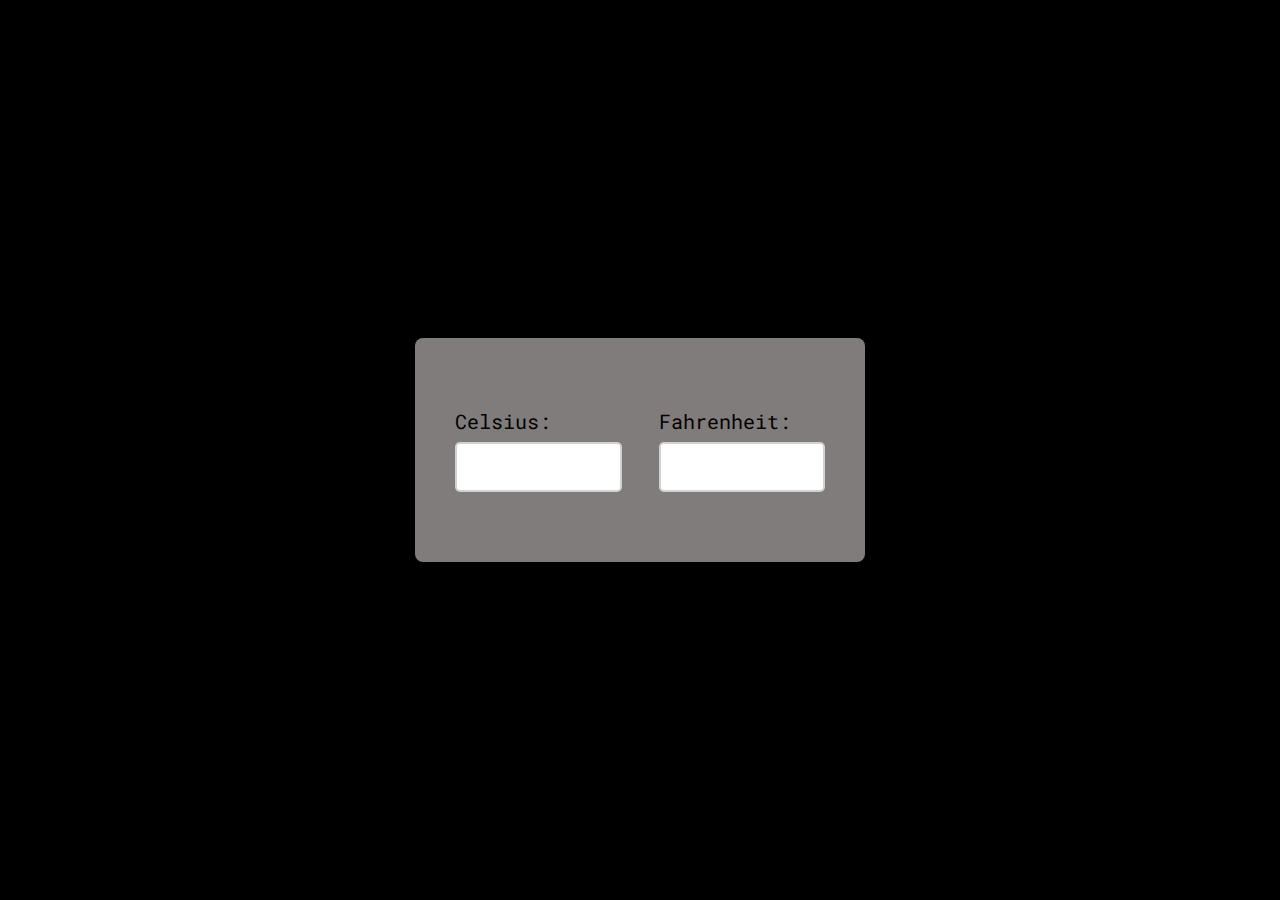
<file: TASK 3/index.html>
<!DOCTYPE html>
<html lang="en">
<head>
    <title>Temperature Conversion</title>
    <!--Google font-->
    <link rel="preconnect" href="https://fonts.gstatic.com">
    <link href="https://fonts.googleapis.com/css2?family=Roboto+Mono:wght@500&display=swap" rel="stylesheet">
    <!--Stylesheet-->
    <link rel="stylesheet" href="style.css">
</head>
<body>
    <div class="wrapper">
        <div class="container">
            <label for="celsius">Celsius:</label>
            <input type="number" id="celsius" oninput= "celToFar()">
        </div>
        <div class="container">
            <label for="fahrenheit">Fahrenheit:</label>
            <input type="number" id="fahrenheit" oninput = "farToCel()">
        </div>
    </div>
    <script src="script.js"></script>
</body>
</html>
</file>
<file: TASK 3/style.css>
*,
*:before,
*:after{
    padding: 0;
    margin: 0;
    box-sizing: border-box;
    font-family: "Roboto Mono", monospace;
    font-size: 20px;
}
body{
    background-color: black;
}
.wrapper{
    width: 450px;
    background-color: #807c7c;
    padding: 70px 40px;
    position: absolute;
    transform: translate(-50%,-50%);
    left: 50%;
    top: 50%;
    box-shadow: 0 20px 25px rgba(0,0,0,0.25);
    border-radius: 8px;
    display: flex;
    justify-content: space-between;
}
.container{
    width: 45%;
}
input{
    width: 100%;
    height: 50px;
    border-radius: 5px;
    border: 2px solid #d2d2d2;
    outline: none;
    margin-top: 8px;
    padding: 0 10px;
}
input:focus{
    border-color: #1537b0;
}
</file>
